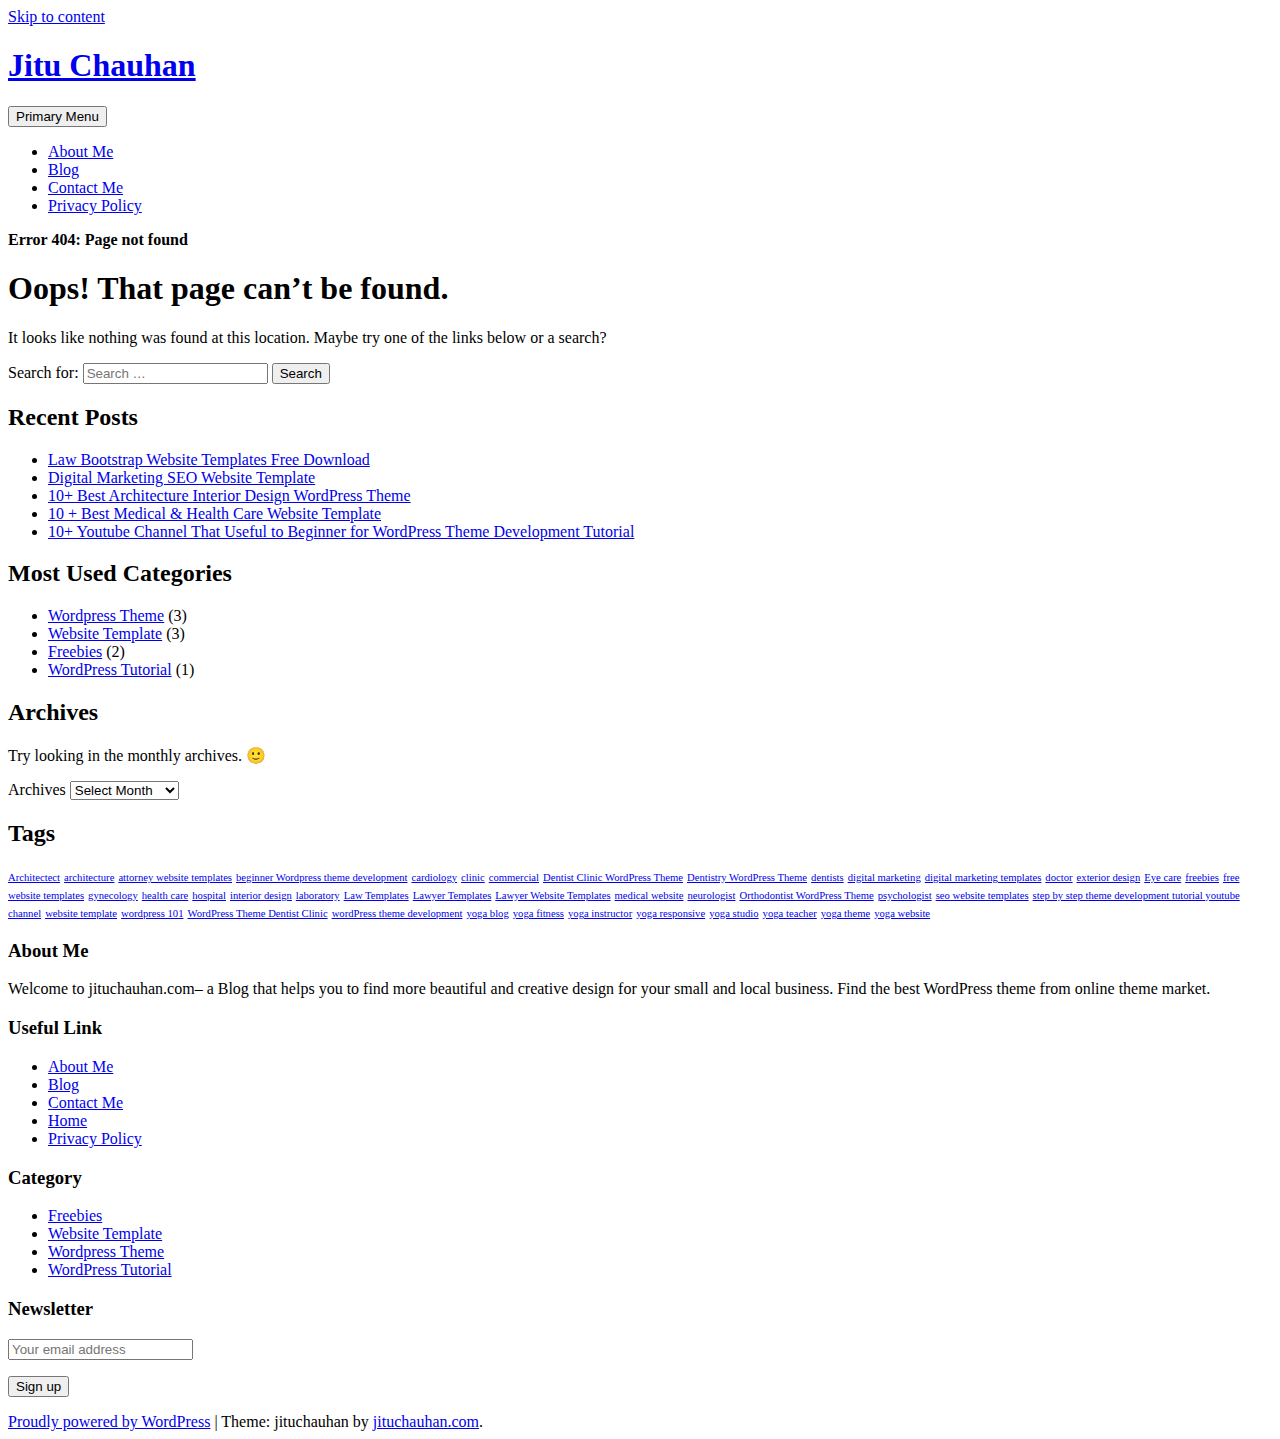
<file: static/assets/vendor/custom-js/jquery.multi-select.html>
<!DOCTYPE html>
    <html lang="en-US" prefix="og: http://ogp.me/ns#">

    <head>
    	
   
        <meta name="google-site-verification" content="4KqxXLPDRgArLiUh4ZFZ0BLFW6n7QN0jibkjD7lBNMg" />
        <meta charset="UTF-8">
        <meta name="viewport" content="width=device-width, initial-scale=1">
        <link rel="profile" href="http://gmpg.org/xfn/11">
        <link href="https://fonts.googleapis.com/css?family=Open+Sans:300,400,400i,600,600i,700,700i,800" rel="stylesheet">
        <title>Page not found - Jitu Chauhan</title>

<!-- This site is optimized with the Yoast SEO plugin v7.9 - https://yoast.com/wordpress/plugins/seo/ -->
<meta name="robots" content="noindex,follow"/>
<meta property="og:locale" content="en_US" />
<meta property="og:type" content="object" />
<meta property="og:title" content="Page not found - Jitu Chauhan" />
<meta property="og:site_name" content="Jitu Chauhan" />
<meta name="twitter:card" content="summary" />
<meta name="twitter:title" content="Page not found - Jitu Chauhan" />
<script type='application/ld+json'>{"@context":"https:\/\/schema.org","@type":"Person","url":"https:\/\/jituchauhan.com\/","sameAs":[],"@id":"#person","name":"Jitu Chauhan"}</script>
<script type='application/ld+json'>{"@context":"https:\/\/schema.org","@type":"BreadcrumbList","itemListElement":[{"@type":"ListItem","position":1,"item":{"@id":"https:\/\/jituchauhan.com\/","name":"Home"}},{"@type":"ListItem","position":2,"item":{"@id":null,"name":"Error 404: Page not found"}}]}</script>
<!-- / Yoast SEO plugin. -->

<link rel='dns-prefetch' href='//maxcdn.bootstrapcdn.com' />
<link rel='dns-prefetch' href='//s.w.org' />
<link rel="alternate" type="application/rss+xml" title="Jitu Chauhan &raquo; Feed" href="https://jituchauhan.com/feed/" />
<link rel="alternate" type="application/rss+xml" title="Jitu Chauhan &raquo; Comments Feed" href="https://jituchauhan.com/comments/feed/" />
		<script type="text/javascript">
			window._wpemojiSettings = {"baseUrl":"https:\/\/s.w.org\/images\/core\/emoji\/11\/72x72\/","ext":".png","svgUrl":"https:\/\/s.w.org\/images\/core\/emoji\/11\/svg\/","svgExt":".svg","source":{"concatemoji":"https:\/\/jituchauhan.com\/wp-includes\/js\/wp-emoji-release.min.js?ver=4.9.8"}};
			!function(a,b,c){function d(a,b){var c=String.fromCharCode;l.clearRect(0,0,k.width,k.height),l.fillText(c.apply(this,a),0,0);var d=k.toDataURL();l.clearRect(0,0,k.width,k.height),l.fillText(c.apply(this,b),0,0);var e=k.toDataURL();return d===e}function e(a){var b;if(!l||!l.fillText)return!1;switch(l.textBaseline="top",l.font="600 32px Arial",a){case"flag":return!(b=d([55356,56826,55356,56819],[55356,56826,8203,55356,56819]))&&(b=d([55356,57332,56128,56423,56128,56418,56128,56421,56128,56430,56128,56423,56128,56447],[55356,57332,8203,56128,56423,8203,56128,56418,8203,56128,56421,8203,56128,56430,8203,56128,56423,8203,56128,56447]),!b);case"emoji":return b=d([55358,56760,9792,65039],[55358,56760,8203,9792,65039]),!b}return!1}function f(a){var c=b.createElement("script");c.src=a,c.defer=c.type="text/javascript",b.getElementsByTagName("head")[0].appendChild(c)}var g,h,i,j,k=b.createElement("canvas"),l=k.getContext&&k.getContext("2d");for(j=Array("flag","emoji"),c.supports={everything:!0,everythingExceptFlag:!0},i=0;i<j.length;i++)c.supports[j[i]]=e(j[i]),c.supports.everything=c.supports.everything&&c.supports[j[i]],"flag"!==j[i]&&(c.supports.everythingExceptFlag=c.supports.everythingExceptFlag&&c.supports[j[i]]);c.supports.everythingExceptFlag=c.supports.everythingExceptFlag&&!c.supports.flag,c.DOMReady=!1,c.readyCallback=function(){c.DOMReady=!0},c.supports.everything||(h=function(){c.readyCallback()},b.addEventListener?(b.addEventListener("DOMContentLoaded",h,!1),a.addEventListener("load",h,!1)):(a.attachEvent("onload",h),b.attachEvent("onreadystatechange",function(){"complete"===b.readyState&&c.readyCallback()})),g=c.source||{},g.concatemoji?f(g.concatemoji):g.wpemoji&&g.twemoji&&(f(g.twemoji),f(g.wpemoji)))}(window,document,window._wpemojiSettings);
		</script>
		<style type="text/css">
img.wp-smiley,
img.emoji {
	display: inline !important;
	border: none !important;
	box-shadow: none !important;
	height: 1em !important;
	width: 1em !important;
	margin: 0 .07em !important;
	vertical-align: -0.1em !important;
	background: none !important;
	padding: 0 !important;
}
</style>
<link rel='stylesheet' id='contact-form-7-css'  href='https://jituchauhan.com/wp-content/plugins/contact-form-7/includes/css/styles.css?ver=5.0.3' type='text/css' media='all' />
<link rel='stylesheet' id='bootstrap-css'  href='https://jituchauhan.com/wp-content/themes/jituchauhan/css/bootstrap.min.css?ver=3.3.7' type='text/css' media='all' />
<link rel='stylesheet' id='jituchauhan-style-css'  href='https://jituchauhan.com/wp-content/themes/jituchauhan/style.css?ver=4.9.8' type='text/css' media='all' />
<link rel='stylesheet' id='wpb-fa-css'  href='https://maxcdn.bootstrapcdn.com/font-awesome/4.4.0/css/font-awesome.min.css?ver=4.9.8' type='text/css' media='all' />
<link rel='stylesheet' id='addtoany-css'  href='https://jituchauhan.com/wp-content/plugins/add-to-any/addtoany.min.css?ver=1.14' type='text/css' media='all' />
<style id='addtoany-inline-css' type='text/css'>
@media screen and (min-width:981px){
.a2a_floating_style.a2a_default_style{display:none;}
}
</style>
<script type='text/javascript' src='https://jituchauhan.com/wp-includes/js/jquery/jquery.js?ver=1.12.4'></script>
<script type='text/javascript' src='https://jituchauhan.com/wp-includes/js/jquery/jquery-migrate.min.js?ver=1.4.1'></script>
<script type='text/javascript' src='https://jituchauhan.com/wp-content/plugins/add-to-any/addtoany.min.js?ver=1.0'></script>
<link rel='https://api.w.org/' href='https://jituchauhan.com/wp-json/' />
<link rel="EditURI" type="application/rsd+xml" title="RSD" href="https://jituchauhan.com/xmlrpc.php?rsd" />
<link rel="wlwmanifest" type="application/wlwmanifest+xml" href="https://jituchauhan.com/wp-includes/wlwmanifest.xml" /> 
<meta name="generator" content="WordPress 4.9.8" />

<script data-cfasync="false">
window.a2a_config=window.a2a_config||{};a2a_config.callbacks=[];a2a_config.overlays=[];a2a_config.templates={};
a2a_config.icon_color="unset,#ffffff";
(function(d,s,a,b){a=d.createElement(s);b=d.getElementsByTagName(s)[0];a.async=1;a.src="https://static.addtoany.com/menu/page.js";b.parentNode.insertBefore(a,b);})(document,"script");
</script>
	<script>
		  (function(i,s,o,g,r,a,m){i['GoogleAnalyticsObject']=r;i[r]=i[r]||function(){
		  (i[r].q=i[r].q||[]).push(arguments)},i[r].l=1*new Date();a=s.createElement(o),
		  m=s.getElementsByTagName(o)[0];a.async=1;a.src=g;m.parentNode.insertBefore(a,m)
		  })(window,document,'script','https://www.google-analytics.com/analytics.js','ga');
		
		  ga('create', 'UA-92805225-1', 'auto');
		  ga('send', 'pageview');

	</script>
        
        


    <link rel="stylesheet" type="text/css" href="http://jituchauhan.com/wp-content/plugins/template-help-featured-templates/css/style.css" />
    <link rel="stylesheet" type="text/css" href="http://jituchauhan.com/wp-content/plugins/template-help-featured-templates/css/preview.css" />
    <script type="text/javascript">
        function html_entity_decode(str) {
            var ta = document.createElement("textarea");
            ta.innerHTML=str.replace(/</g,"&lt;").replace(/>/g,"&gt;");
            toReturn = ta.value;
            ta = null;
            return toReturn
        }
    </script>
    <link rel="icon" href="https://jituchauhan.com/wp-content/uploads/2017/07/cropped-jituchauhan-32x32.png" sizes="32x32" />
<link rel="icon" href="https://jituchauhan.com/wp-content/uploads/2017/07/cropped-jituchauhan-192x192.png" sizes="192x192" />
<link rel="apple-touch-icon-precomposed" href="https://jituchauhan.com/wp-content/uploads/2017/07/cropped-jituchauhan-180x180.png" />
<meta name="msapplication-TileImage" content="https://jituchauhan.com/wp-content/uploads/2017/07/cropped-jituchauhan-270x270.png" />
		<!-- Google AdSense Ad --->
		<script async src="//pagead2.googlesyndication.com/pagead/js/adsbygoogle.js"></script>
<script>
  (adsbygoogle = window.adsbygoogle || []).push({
    google_ad_client: "ca-pub-2256645353903872",
    enable_page_level_ads: true
  });
</script>
    </head>

    <body class="error404 wp-custom-logo hfeed">
    	
        <div id="page" class="site">
            <div class="header">
                <div class="container">
                <div class="row">
                        <a class="skip-link screen-reader-text" href="#content">
                            Skip to content                        </a>
                        <header id="masthead" class="site-header" role="banner">
                        
                        	
                            <div class="col-md-4">
                                <div class="site-branding">
                                	
                                                                            <h1 class="site-title"><a href="https://jituchauhan.com/" rel="home">Jitu Chauhan</a></h1>
                                                                        </div>
                                <!-- .site-branding -->
                            </div>
                            <div class="col-md-8">
                                <nav id="site-navigation" class="main-navigation" role="navigation">
                                    <button class="menu-toggle" aria-controls="primary-menu" aria-expanded="false">
                                        Primary Menu                                    </button>
                                    <div class="menu-primary-menu-container"><ul id="primary-menu" class="menu"><li id="menu-item-7" class="menu-item menu-item-type-post_type menu-item-object-page menu-item-7"><a href="https://jituchauhan.com/about-me/">About Me</a></li>
<li id="menu-item-403" class="menu-item menu-item-type-post_type menu-item-object-page menu-item-403"><a href="https://jituchauhan.com/blog/">Blog</a></li>
<li id="menu-item-176" class="menu-item menu-item-type-post_type menu-item-object-page menu-item-176"><a href="https://jituchauhan.com/contact-me/">Contact Me</a></li>
<li id="menu-item-359" class="menu-item menu-item-type-post_type menu-item-object-page menu-item-359"><a href="https://jituchauhan.com/privacy-policy/">Privacy Policy</a></li>
</ul></div>                                </nav>
                                <!-- #site-navigation -->
                            </div>
                        </header>
                        <!-- #masthead -->
                    </div>
            </div>
            </div>

			<div class="container"><div class="row"><div class="col-md-12"><p id="breadcrumbs" class="breadcrumbs"><span><strong class="breadcrumb_last">Error 404: Page not found</strong></span></span></p></div></div></div>

            <div class="wrapper">
                <div class="container">
                    
                    <div id="content" class="site-content">
                        <div class="row">
			
	<div id="primary" class="content-area">
		<main id="main" class="site-main" role="main">

			<section class="error-404 not-found">
				<header class="page-header">
					<h1 class="page-title">Oops! That page can&rsquo;t be found.</h1>
				</header><!-- .page-header -->

				<div class="page-content">
					<p>It looks like nothing was found at this location. Maybe try one of the links below or a search?</p>

					<form role="search" method="get" class="search-form" action="https://jituchauhan.com/">
				<label>
					<span class="screen-reader-text">Search for:</span>
					<input type="search" class="search-field" placeholder="Search &hellip;" value="" name="s" />
				</label>
				<input type="submit" class="search-submit" value="Search" />
			</form>		<div class="widget widget_recent_entries">		<h2 class="widgettitle">Recent Posts</h2>		<ul>
											<li>
					<a href="https://jituchauhan.com/law-bootstrap-website-templates-free-download/">Law Bootstrap Website Templates Free Download</a>
									</li>
											<li>
					<a href="https://jituchauhan.com/digital-marketing-seo-website-template/">Digital Marketing SEO Website Template</a>
									</li>
											<li>
					<a href="https://jituchauhan.com/10-best-architecture-interior-design-wordpress-theme/">10+ Best Architecture Interior Design WordPress Theme</a>
									</li>
											<li>
					<a href="https://jituchauhan.com/10-best-medical-health-care-website-template/">10 + Best Medical &#038; Health Care Website Template</a>
									</li>
											<li>
					<a href="https://jituchauhan.com/10-youtube-channel-that-useful-to-beginner-for-wordpress-theme-development-tutorial/">10+ Youtube Channel That Useful to Beginner for WordPress Theme Development Tutorial</a>
									</li>
					</ul>
		</div>
					<div class="widget widget_categories">
						<h2 class="widget-title">Most Used Categories</h2>
						<ul>
							<li class="cat-item cat-item-3"><a href="https://jituchauhan.com/category/wordpress-theme/" title="Premium WordPress Theme">Wordpress Theme</a> (3)
</li>
	<li class="cat-item cat-item-22"><a href="https://jituchauhan.com/category/website-template/" >Website Template</a> (3)
</li>
	<li class="cat-item cat-item-48"><a href="https://jituchauhan.com/category/freebies/" title="Start your website easily with free bootstrap website templates.">Freebies</a> (2)
</li>
	<li class="cat-item cat-item-13"><a href="https://jituchauhan.com/category/wordpress-tutorial/" title="Helpful Links for WordPress Beginner.">WordPress Tutorial</a> (1)
</li>
						</ul>
					</div><!-- .widget -->

					<div class="widget widget_archive"><h2 class="widgettitle">Archives</h2><p>Try looking in the monthly archives. 🙂</p>		<label class="screen-reader-text" for="archives-dropdown--1">Archives</label>
		<select id="archives-dropdown--1" name="archive-dropdown" onchange='document.location.href=this.options[this.selectedIndex].value;'>
			
			<option value="">Select Month</option>
				<option value='https://jituchauhan.com/2017/07/'> July 2017 </option>
	<option value='https://jituchauhan.com/2017/05/'> May 2017 </option>
	<option value='https://jituchauhan.com/2017/03/'> March 2017 </option>
	<option value='https://jituchauhan.com/2017/02/'> February 2017 </option>
	<option value='https://jituchauhan.com/2017/01/'> January 2017 </option>

		</select>
		</div><div class="widget widget_tag_cloud"><h2 class="widgettitle">Tags</h2><div class="tagcloud"><a href="https://jituchauhan.com/tag/architectect/" class="tag-cloud-link tag-link-44 tag-link-position-1" style="font-size: 8pt;" aria-label="Architectect (1 item)">Architectect</a>
<a href="https://jituchauhan.com/tag/architecture/" class="tag-cloud-link tag-link-43 tag-link-position-2" style="font-size: 8pt;" aria-label="architecture (1 item)">architecture</a>
<a href="https://jituchauhan.com/tag/attorney-website-templates/" class="tag-cloud-link tag-link-57 tag-link-position-3" style="font-size: 8pt;" aria-label="attorney website templates (1 item)">attorney website templates</a>
<a href="https://jituchauhan.com/tag/beginner-wordpress-theme-development/" class="tag-cloud-link tag-link-20 tag-link-position-4" style="font-size: 8pt;" aria-label="beginner Wordpress theme development (1 item)">beginner Wordpress theme development</a>
<a href="https://jituchauhan.com/tag/cardiology/" class="tag-cloud-link tag-link-40 tag-link-position-5" style="font-size: 8pt;" aria-label="cardiology (1 item)">cardiology</a>
<a href="https://jituchauhan.com/tag/clinic/" class="tag-cloud-link tag-link-28 tag-link-position-6" style="font-size: 8pt;" aria-label="clinic (1 item)">clinic</a>
<a href="https://jituchauhan.com/tag/commercial/" class="tag-cloud-link tag-link-47 tag-link-position-7" style="font-size: 8pt;" aria-label="commercial (1 item)">commercial</a>
<a href="https://jituchauhan.com/tag/dentist-clinic-wordpress-theme/" class="tag-cloud-link tag-link-15 tag-link-position-8" style="font-size: 8pt;" aria-label="Dentist Clinic WordPress Theme (1 item)">Dentist Clinic WordPress Theme</a>
<a href="https://jituchauhan.com/tag/dentistry-wordpress-theme/" class="tag-cloud-link tag-link-14 tag-link-position-9" style="font-size: 8pt;" aria-label="Dentistry WordPress Theme (1 item)">Dentistry WordPress Theme</a>
<a href="https://jituchauhan.com/tag/dentists/" class="tag-cloud-link tag-link-41 tag-link-position-10" style="font-size: 8pt;" aria-label="dentists (1 item)">dentists</a>
<a href="https://jituchauhan.com/tag/digital-marketing/" class="tag-cloud-link tag-link-50 tag-link-position-11" style="font-size: 8pt;" aria-label="digital marketing (1 item)">digital marketing</a>
<a href="https://jituchauhan.com/tag/digital-marketing-templates/" class="tag-cloud-link tag-link-53 tag-link-position-12" style="font-size: 8pt;" aria-label="digital marketing templates (1 item)">digital marketing templates</a>
<a href="https://jituchauhan.com/tag/doctor/" class="tag-cloud-link tag-link-30 tag-link-position-13" style="font-size: 8pt;" aria-label="doctor (1 item)">doctor</a>
<a href="https://jituchauhan.com/tag/exterior-design/" class="tag-cloud-link tag-link-46 tag-link-position-14" style="font-size: 8pt;" aria-label="exterior design (1 item)">exterior design</a>
<a href="https://jituchauhan.com/tag/eye-care/" class="tag-cloud-link tag-link-37 tag-link-position-15" style="font-size: 8pt;" aria-label="Eye care (1 item)">Eye care</a>
<a href="https://jituchauhan.com/tag/freebies/" class="tag-cloud-link tag-link-52 tag-link-position-16" style="font-size: 8pt;" aria-label="freebies (1 item)">freebies</a>
<a href="https://jituchauhan.com/tag/free-website-templates/" class="tag-cloud-link tag-link-51 tag-link-position-17" style="font-size: 8pt;" aria-label="free website templates (1 item)">free website templates</a>
<a href="https://jituchauhan.com/tag/gynecology/" class="tag-cloud-link tag-link-38 tag-link-position-18" style="font-size: 8pt;" aria-label="gynecology (1 item)">gynecology</a>
<a href="https://jituchauhan.com/tag/health-care/" class="tag-cloud-link tag-link-35 tag-link-position-19" style="font-size: 8pt;" aria-label="health care (1 item)">health care</a>
<a href="https://jituchauhan.com/tag/hospital/" class="tag-cloud-link tag-link-29 tag-link-position-20" style="font-size: 8pt;" aria-label="hospital (1 item)">hospital</a>
<a href="https://jituchauhan.com/tag/interior-design/" class="tag-cloud-link tag-link-45 tag-link-position-21" style="font-size: 8pt;" aria-label="interior design (1 item)">interior design</a>
<a href="https://jituchauhan.com/tag/laboratory/" class="tag-cloud-link tag-link-36 tag-link-position-22" style="font-size: 8pt;" aria-label="laboratory (1 item)">laboratory</a>
<a href="https://jituchauhan.com/tag/law-templates/" class="tag-cloud-link tag-link-54 tag-link-position-23" style="font-size: 8pt;" aria-label="Law Templates (1 item)">Law Templates</a>
<a href="https://jituchauhan.com/tag/lawyer-templates/" class="tag-cloud-link tag-link-56 tag-link-position-24" style="font-size: 8pt;" aria-label="Lawyer Templates (1 item)">Lawyer Templates</a>
<a href="https://jituchauhan.com/tag/lawyer-website-templates/" class="tag-cloud-link tag-link-55 tag-link-position-25" style="font-size: 8pt;" aria-label="Lawyer Website Templates (1 item)">Lawyer Website Templates</a>
<a href="https://jituchauhan.com/tag/medical-website/" class="tag-cloud-link tag-link-32 tag-link-position-26" style="font-size: 8pt;" aria-label="medical website (1 item)">medical website</a>
<a href="https://jituchauhan.com/tag/neurologist/" class="tag-cloud-link tag-link-39 tag-link-position-27" style="font-size: 8pt;" aria-label="neurologist (1 item)">neurologist</a>
<a href="https://jituchauhan.com/tag/orthodontist-wordpress-theme/" class="tag-cloud-link tag-link-17 tag-link-position-28" style="font-size: 8pt;" aria-label="Orthodontist WordPress Theme (1 item)">Orthodontist WordPress Theme</a>
<a href="https://jituchauhan.com/tag/psychologist/" class="tag-cloud-link tag-link-42 tag-link-position-29" style="font-size: 8pt;" aria-label="psychologist (1 item)">psychologist</a>
<a href="https://jituchauhan.com/tag/seo-website-templates/" class="tag-cloud-link tag-link-49 tag-link-position-30" style="font-size: 8pt;" aria-label="seo website templates (1 item)">seo website templates</a>
<a href="https://jituchauhan.com/tag/step-by-step-theme-development-tutorial-youtube-channel/" class="tag-cloud-link tag-link-21 tag-link-position-31" style="font-size: 8pt;" aria-label="step by step theme development tutorial youtube channel (1 item)">step by step theme development tutorial youtube channel</a>
<a href="https://jituchauhan.com/tag/website-template/" class="tag-cloud-link tag-link-34 tag-link-position-32" style="font-size: 8pt;" aria-label="website template (1 item)">website template</a>
<a href="https://jituchauhan.com/tag/wordpress-101/" class="tag-cloud-link tag-link-19 tag-link-position-33" style="font-size: 8pt;" aria-label="wordpress 101 (1 item)">wordpress 101</a>
<a href="https://jituchauhan.com/tag/wordpress-theme-dentist-clinic/" class="tag-cloud-link tag-link-16 tag-link-position-34" style="font-size: 8pt;" aria-label="WordPress Theme Dentist Clinic (1 item)">WordPress Theme Dentist Clinic</a>
<a href="https://jituchauhan.com/tag/wordpress-theme-development/" class="tag-cloud-link tag-link-18 tag-link-position-35" style="font-size: 8pt;" aria-label="wordPress theme development (1 item)">wordPress theme development</a>
<a href="https://jituchauhan.com/tag/yoga-blog/" class="tag-cloud-link tag-link-9 tag-link-position-36" style="font-size: 8pt;" aria-label="yoga blog (1 item)">yoga blog</a>
<a href="https://jituchauhan.com/tag/yoga-fitness/" class="tag-cloud-link tag-link-11 tag-link-position-37" style="font-size: 8pt;" aria-label="yoga fitness (1 item)">yoga fitness</a>
<a href="https://jituchauhan.com/tag/yoga-instructor/" class="tag-cloud-link tag-link-6 tag-link-position-38" style="font-size: 8pt;" aria-label="yoga instructor (1 item)">yoga instructor</a>
<a href="https://jituchauhan.com/tag/yoga-responsive/" class="tag-cloud-link tag-link-5 tag-link-position-39" style="font-size: 8pt;" aria-label="yoga responsive (1 item)">yoga responsive</a>
<a href="https://jituchauhan.com/tag/yoga-studio/" class="tag-cloud-link tag-link-7 tag-link-position-40" style="font-size: 8pt;" aria-label="yoga studio (1 item)">yoga studio</a>
<a href="https://jituchauhan.com/tag/yoga-teacher/" class="tag-cloud-link tag-link-4 tag-link-position-41" style="font-size: 8pt;" aria-label="yoga teacher (1 item)">yoga teacher</a>
<a href="https://jituchauhan.com/tag/yoga-theme/" class="tag-cloud-link tag-link-8 tag-link-position-42" style="font-size: 8pt;" aria-label="yoga theme (1 item)">yoga theme</a>
<a href="https://jituchauhan.com/tag/yoga-website/" class="tag-cloud-link tag-link-10 tag-link-position-43" style="font-size: 8pt;" aria-label="yoga website (1 item)">yoga website</a></div>
</div>
				</div><!-- .page-content -->
			</section><!-- .error-404 -->

		</main><!-- #main -->
	</div><!-- #primary -->


    </div><!-- #content -->

   
</div><!-- #page -->

</div>

<div class="footer">
    	<div class="container">
        <div class="row">
		 				<div id="text-2" class="widget-container widget_text col-md-3"><h3 class="widget-title">About Me</h3>			<div class="textwidget"><p>Welcome to jituchauhan.com– a Blog that helps you to find more beautiful and creative design for your small and local business. Find the best WordPress theme from online theme market.</p>
</div>
		</div><div id="pages-2" class="widget-container widget_pages col-md-3"><h3 class="widget-title">Useful Link</h3>		<ul>
			<li class="page_item page-item-5"><a href="https://jituchauhan.com/about-me/">About Me</a></li>
<li class="page_item page-item-222"><a href="https://jituchauhan.com/blog/">Blog</a></li>
<li class="page_item page-item-174"><a href="https://jituchauhan.com/contact-me/">Contact Me</a></li>
<li class="page_item page-item-361"><a href="https://jituchauhan.com/home/">Home</a></li>
<li class="page_item page-item-241"><a href="https://jituchauhan.com/privacy-policy/">Privacy Policy</a></li>
		</ul>
		</div><div id="categories-3" class="widget-container widget_categories col-md-3"><h3 class="widget-title">Category</h3>		<ul>
	<li class="cat-item cat-item-48"><a href="https://jituchauhan.com/category/freebies/" title="Start your website easily with free bootstrap website templates.">Freebies</a>
</li>
	<li class="cat-item cat-item-22"><a href="https://jituchauhan.com/category/website-template/" >Website Template</a>
</li>
	<li class="cat-item cat-item-3"><a href="https://jituchauhan.com/category/wordpress-theme/" title="Premium WordPress Theme">Wordpress Theme</a>
</li>
	<li class="cat-item cat-item-13"><a href="https://jituchauhan.com/category/wordpress-tutorial/" title="Helpful Links for WordPress Beginner.">WordPress Tutorial</a>
</li>
		</ul>
</div><div id="mc4wp_form_widget-3" class="widget-container widget_mc4wp_form_widget col-md-3"><h3 class="widget-title">Newsletter</h3><script>(function() {
	if (!window.mc4wp) {
		window.mc4wp = {
			listeners: [],
			forms    : {
				on: function (event, callback) {
					window.mc4wp.listeners.push({
						event   : event,
						callback: callback
					});
				}
			}
		}
	}
})();
</script><!-- MailChimp for WordPress v4.2.4 - https://wordpress.org/plugins/mailchimp-for-wp/ --><form id="mc4wp-form-1" class="mc4wp-form mc4wp-form-277" method="post" data-id="277" data-name="Subscriber For Update" ><div class="mc4wp-form-fields"><p>
	<label></label>
	<input type="email" name="EMAIL" placeholder="Your email address" required/>
</p>

<p>
	<input type="submit" value="Sign up" />
</p></div><label style="display: none !important;">Leave this field empty if you're human: <input type="text" name="_mc4wp_honeypot" value="" tabindex="-1" autocomplete="off" /></label><input type="hidden" name="_mc4wp_timestamp" value="1541623618" /><input type="hidden" name="_mc4wp_form_id" value="277" /><input type="hidden" name="_mc4wp_form_element_id" value="mc4wp-form-1" /><div class="mc4wp-response"></div></form><!-- / MailChimp for WordPress Plugin --></div>		 			</div>
    		<div class="row">
    			<div class="col-lg-12 col-md-12 col-sm-12 col-xs-12">
    				 <footer id="colophon" class="site-footer" role="contentinfo">
        <div class="site-info">
            <a href="https://wordpress.org/">Proudly powered by WordPress</a>
            <span class="sep"> | </span>
            Theme: jituchauhan by <a href="http://jituchauhan.com/" rel="designer" class="">jituchauhan.com</a>.        </div><!-- .site-info -->
         	
    </footer><!-- #colophon -->
    			</div>
    		</div>
    	</div>
</div>
<div class="a2a_kit a2a_kit_size_32 a2a_floating_style a2a_default_style" style="bottom:0px;left:0px;background-color:transparent;"><a class="a2a_button_facebook" href="https://www.addtoany.com/add_to/facebook?linkurl=https%3A%2F%2Fjituchauhan.com%2Finfluence%2Flandingpage%2Finfluence%2Fassets%2Fvendor%2Fcustom-js%2Fjquery.multi-select.js&amp;linkname=Page%20not%20found%20-%20Jitu%20Chauhan" title="Facebook" rel="nofollow noopener" target="_blank"></a><a class="a2a_button_twitter" href="https://www.addtoany.com/add_to/twitter?linkurl=https%3A%2F%2Fjituchauhan.com%2Finfluence%2Flandingpage%2Finfluence%2Fassets%2Fvendor%2Fcustom-js%2Fjquery.multi-select.js&amp;linkname=Page%20not%20found%20-%20Jitu%20Chauhan" title="Twitter" rel="nofollow noopener" target="_blank"></a><a class="a2a_button_google_plus" href="https://www.addtoany.com/add_to/google_plus?linkurl=https%3A%2F%2Fjituchauhan.com%2Finfluence%2Flandingpage%2Finfluence%2Fassets%2Fvendor%2Fcustom-js%2Fjquery.multi-select.js&amp;linkname=Page%20not%20found%20-%20Jitu%20Chauhan" title="Google+" rel="nofollow noopener" target="_blank"></a><a class="a2a_button_pinterest" href="https://www.addtoany.com/add_to/pinterest?linkurl=https%3A%2F%2Fjituchauhan.com%2Finfluence%2Flandingpage%2Finfluence%2Fassets%2Fvendor%2Fcustom-js%2Fjquery.multi-select.js&amp;linkname=Page%20not%20found%20-%20Jitu%20Chauhan" title="Pinterest" rel="nofollow noopener" target="_blank"></a><a class="a2a_button_linkedin" href="https://www.addtoany.com/add_to/linkedin?linkurl=https%3A%2F%2Fjituchauhan.com%2Finfluence%2Flandingpage%2Finfluence%2Fassets%2Fvendor%2Fcustom-js%2Fjquery.multi-select.js&amp;linkname=Page%20not%20found%20-%20Jitu%20Chauhan" title="LinkedIn" rel="nofollow noopener" target="_blank"></a><a class="a2a_dd addtoany_share_save addtoany_share" href="https://www.addtoany.com/share"></a></div><script>(function() {function addEventListener(element,event,handler) {
	if(element.addEventListener) {
		element.addEventListener(event,handler, false);
	} else if(element.attachEvent){
		element.attachEvent('on'+event,handler);
	}
}function maybePrefixUrlField() {
	if(this.value.trim() !== '' && this.value.indexOf('http') !== 0) {
		this.value = "http://" + this.value;
	}
}

var urlFields = document.querySelectorAll('.mc4wp-form input[type="url"]');
if( urlFields && urlFields.length > 0 ) {
	for( var j=0; j < urlFields.length; j++ ) {
		addEventListener(urlFields[j],'blur',maybePrefixUrlField);
	}
}/* test if browser supports date fields */
var testInput = document.createElement('input');
testInput.setAttribute('type', 'date');
if( testInput.type !== 'date') {

	/* add placeholder & pattern to all date fields */
	var dateFields = document.querySelectorAll('.mc4wp-form input[type="date"]');
	for(var i=0; i<dateFields.length; i++) {
		if(!dateFields[i].placeholder) {
			dateFields[i].placeholder = 'YYYY-MM-DD';
		}
		if(!dateFields[i].pattern) {
			dateFields[i].pattern = '[0-9]{4}-(0[1-9]|1[012])-(0[1-9]|1[0-9]|2[0-9]|3[01])';
		}
	}
}

})();</script><script type='text/javascript'>
/* <![CDATA[ */
var wpcf7 = {"apiSettings":{"root":"https:\/\/jituchauhan.com\/wp-json\/contact-form-7\/v1","namespace":"contact-form-7\/v1"},"recaptcha":{"messages":{"empty":"Please verify that you are not a robot."}}};
/* ]]> */
</script>
<script type='text/javascript' src='https://jituchauhan.com/wp-content/plugins/contact-form-7/includes/js/scripts.js?ver=5.0.3'></script>
<script type='text/javascript' src='https://jituchauhan.com/wp-content/themes/jituchauhan/js/bootstrap.min.js?ver=3.3.7'></script>
<script type='text/javascript' src='https://jituchauhan.com/wp-content/themes/jituchauhan/js/navigation.js?ver=20151215'></script>
<script type='text/javascript' src='https://jituchauhan.com/wp-content/themes/jituchauhan/js/skip-link-focus-fix.js?ver=20151215'></script>
<script type='text/javascript' src='https://jituchauhan.com/wp-includes/js/wp-embed.min.js?ver=4.9.8'></script>
<script type='text/javascript'>
/* <![CDATA[ */
var mc4wp_forms_config = [];
/* ]]> */
</script>
<script type='text/javascript' src='https://jituchauhan.com/wp-content/plugins/mailchimp-for-wp/assets/js/forms-api.min.js?ver=4.2.4'></script>
<!--[if lte IE 9]>
<script type='text/javascript' src='https://jituchauhan.com/wp-content/plugins/mailchimp-for-wp/assets/js/third-party/placeholders.min.js?ver=4.2.4'></script>
<![endif]-->

</body>
</html>
</file>
